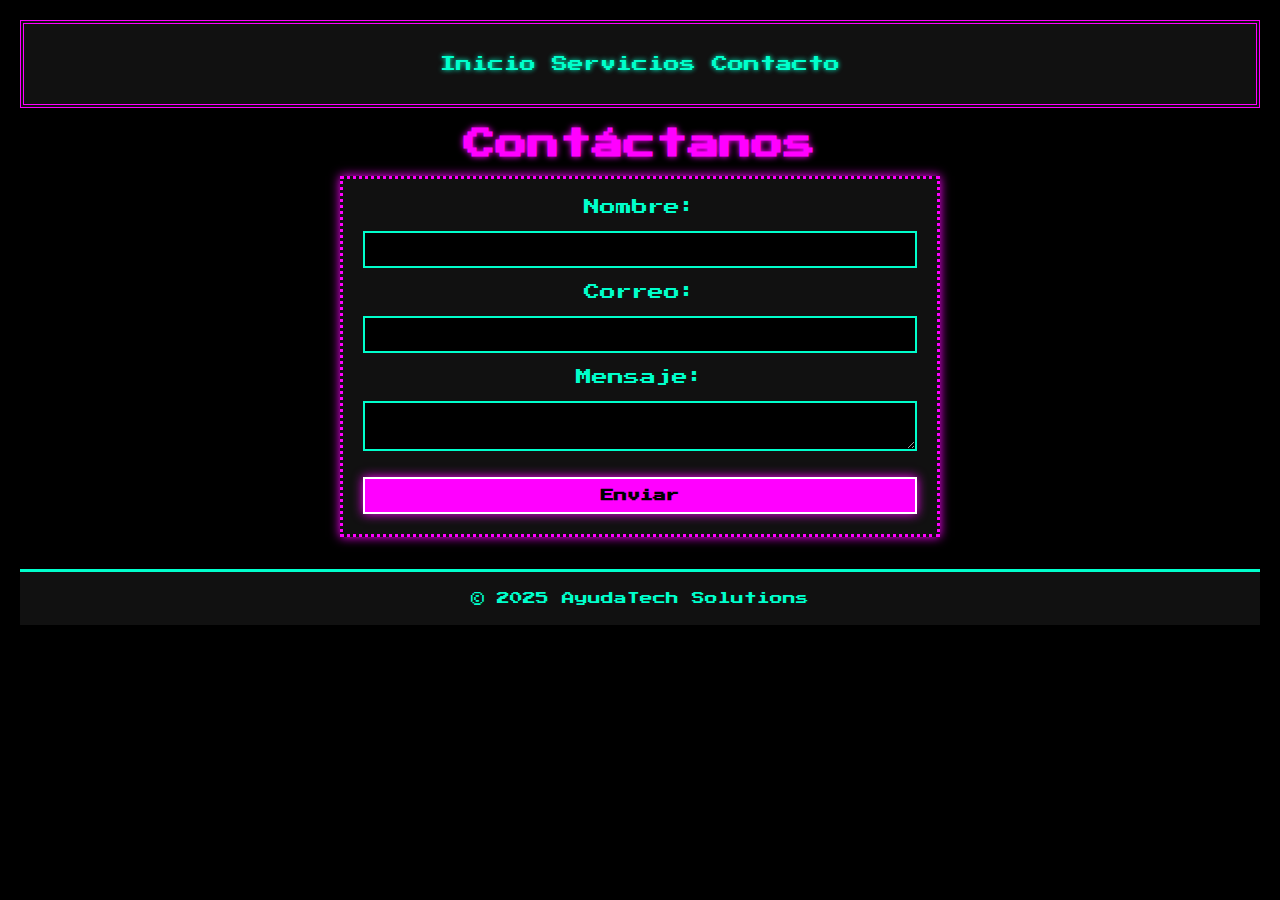
<file: contacto.html>
<!DOCTYPE html>
<html lang="es">
<head>
  <meta charset="UTF-8" />
  <meta name="viewport" content="width=device-width, initial-scale=1.0" />
  <title>Contacto</title>
  <link rel="stylesheet" href="css/estilos.css" />
</head>
<body>
  <header>
    <nav>
      <ul>
        <li><a href="index.html">Inicio</a></li>
        <li><a href="servicios.html">Servicios</a></li>
        <li><a href="contacto.html">Contacto</a></li>
      </ul>
    </nav>
  </header>

  <main>
    <h1>Contáctanos</h1>
    <form id="formContacto" action="#" method="post">
      <label for="nombre">Nombre:</label>
      <input type="text" id="nombre" name="nombre" required />

      <label for="email">Correo:</label>
      <input type="email" id="email" name="email" required />

      <label for="mensaje">Mensaje:</label>
      <textarea id="mensaje" name="mensaje" required></textarea>

      <button type="submit">Enviar</button>
    </form>

    <p id="confirmacion" class="info" style="display: none; margin-top: 1rem; color: green;">
      Nos contactaremos contigo pronto.
    </p>
  </main>

  <footer>
    <p>© 2025 AyudaTech Solutions</p>
  </footer>

  <script src="js/script.js"></script>
</body>
</html>
</file>
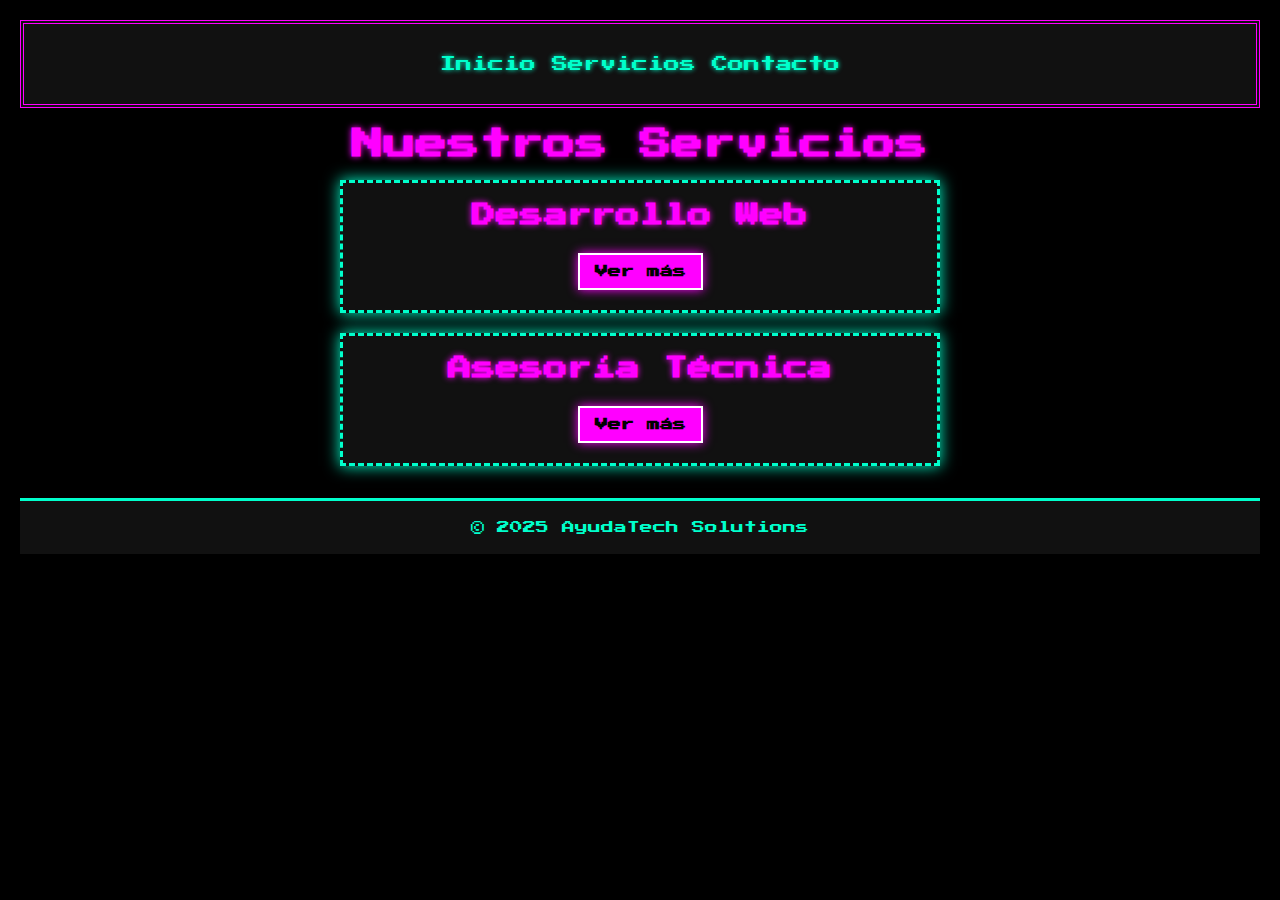
<file: servicios.html>
<!DOCTYPE html>
<html lang="es">
<head>
  <meta charset="UTF-8" />
  <meta name="viewport" content="width=device-width, initial-scale=1.0" />
  <title>Servicios</title>
  <link rel="stylesheet" href="css/estilos.css" />
</head>
<body>
  <header>
    <nav>
      <ul>
        <li><a href="index.html">Inicio</a></li>
        <li><a href="servicios.html">Servicios</a></li>
        <li><a href="contacto.html">Contacto</a></li>
      </ul>
    </nav>
  </header>

  <main>
    <h1>Nuestros Servicios</h1>

    <div class="card">
      <h2>Desarrollo Web</h2>
      <button onclick="toggleInfo('web')">Ver más</button>
      <p id="info-web" class="info" style="display: none;">
        Creamos sitios web responsivos, seguros y optimizados para buscadores. Usamos tecnologías modernas como HTML5, CSS3, y frameworks actuales.
      </p>
    </div>

    <div class="card">
      <h2>Asesoría Técnica</h2>
      <button onclick="toggleInfo('asesoria')">Ver más</button>
      <p id="info-asesoria" class="info" style="display: none;">
        Ofrecemos soporte técnico remoto y presencial, diagnóstico de problemas y soluciones adaptadas a tus necesidades tecnológicas.
      </p>
    </div>
  </main>

  <footer>
    <p>© 2025 AyudaTech Solutions</p>
  </footer>

  <script src="js/script.js"></script>
</body>
</html>
</file>
<file: css/estilos.css>
@import url('https://fonts.googleapis.com/css2?family=Press+Start+2P&display=swap');

/* Reset */
* {
  margin: 0;
  padding: 0;
  box-sizing: border-box;
}

/* Base */
body {
  font-family: 'Press Start 2P', cursive;
  background-color: #000;
  color: #00ffcc;
  padding: 20px;
}

/* Header y Navegación */
nav {
  background-color: #111;
  border: 4px double #ff00ff;
  padding: 1rem;
  margin-bottom: 20px;
  text-align: center;
}

nav ul {
  list-style: none;
  display: flex;
  justify-content: center;
  flex-wrap: wrap;
  gap: 1rem;
}

nav ul li a {
  color: #00ffcc;
  text-decoration: none;
  text-shadow: 0 0 5px #00ffcc;
  transition: transform 0.2s ease, color 0.2s;
}

nav ul li a:hover {
  color: #ff00ff;
  transform: scale(1.1);
}

/* Main */
main {
  text-align: center;
  max-width: 900px;
  margin: 0 auto;
}

/* Títulos */
h1, h2 {
  color: #ff00ff;
  text-shadow: 0 0 6px #ff00ff;
  margin-bottom: 1rem;
}

/* Listas */
ul {
  text-align: left;
  margin: 1rem auto;
  max-width: 600px;
}

/* Cards */
.card {
  background-color: #111;
  border: 3px dashed #00ffcc;
  padding: 20px;
  margin: 20px auto;
  width: 90%;
  max-width: 600px;
  box-shadow: 0 0 15px #00ffcc;
  transition: transform 0.3s ease;
}

.card:hover {
  transform: scale(1.05);
}

/* Botones */
button {
  background-color: #ff00ff;
  color: #000;
  font-weight: bold;
  border: 2px solid #fff;
  padding: 10px 15px;
  margin-top: 10px;
  font-family: 'Press Start 2P', cursive;
  cursor: pointer;
  transition: 0.2s;
  box-shadow: 0 0 10px #ff00ff;
}

button:hover {
  background-color: #00ffcc;
  color: #000;
  box-shadow: 0 0 20px #00ffcc;
}

/* Formulario */
form {
  background-color: #111;
  padding: 20px;
  border: 3px dotted #ff00ff;
  box-shadow: 0 0 10px #ff00ff;
  margin-top: 1rem;
  max-width: 600px;
  margin-left: auto;
  margin-right: auto;
  display: flex;
  flex-direction: column;
  gap: 1rem;
}

input, textarea {
  background-color: #000;
  color: #00ffcc;
  border: 2px solid #00ffcc;
  padding: 10px;
  font-family: 'Press Start 2P', cursive;
}

input:focus, textarea:focus {
  outline: none;
  box-shadow: 0 0 5px #00ffcc;
}

/* Videos */
.videos {
  display: flex;
  justify-content: center;
  gap: 1rem;
  flex-wrap: wrap;
  margin-top: 1rem;
}

iframe {
  border: 3px solid #ff00ff;
  box-shadow: 0 0 10px #ff00ff;
}

/* Footer */
footer {
  background-color: #111;
  color: #00ffcc;
  text-align: center;
  padding: 20px;
  margin-top: 2rem;
  border-top: 3px solid #00ffcc;
  font-size: 0.8rem;
}

/* Mensajes */
.info {
  margin-top: 1rem;
  color: #00ffcc;
  background-color: #111;
  padding: 1rem;
  border: 2px solid #00ffcc;
  font-size: 0.75rem;
  box-shadow: 0 0 10px #00ffcc;
}

/* Responsive */
@media (max-width: 600px) {
  nav ul {
    flex-direction: column;
  }

  .card, form {
    width: 95%;
  }

  iframe {
    width: 100%;
    height: 200px;
  }
}

.video-galeria {
  display: flex;
  justify-content: center;
  flex-wrap: wrap;
  gap: 1.5rem;
  margin-top: 1rem;
}

.video-card {
  width: 280px;
  background-color: #111;
  border: 3px solid #00ffcc;
  padding: 10px;
  text-align: center;
  transition: transform 0.3s ease;
  box-shadow: 0 0 10px #00ffcc;
}

.video-card:hover {
  transform: scale(1.05);
}

.video-card img {
  width: 100%;
  height: auto;
  border: 2px solid #ff00ff;
  margin-bottom: 0.5rem;
}

.video-card p {
  font-size: 0.7rem;
  color: #ff00ff;
  text-shadow: 0 0 5px #ff00ff;
}
</file>
